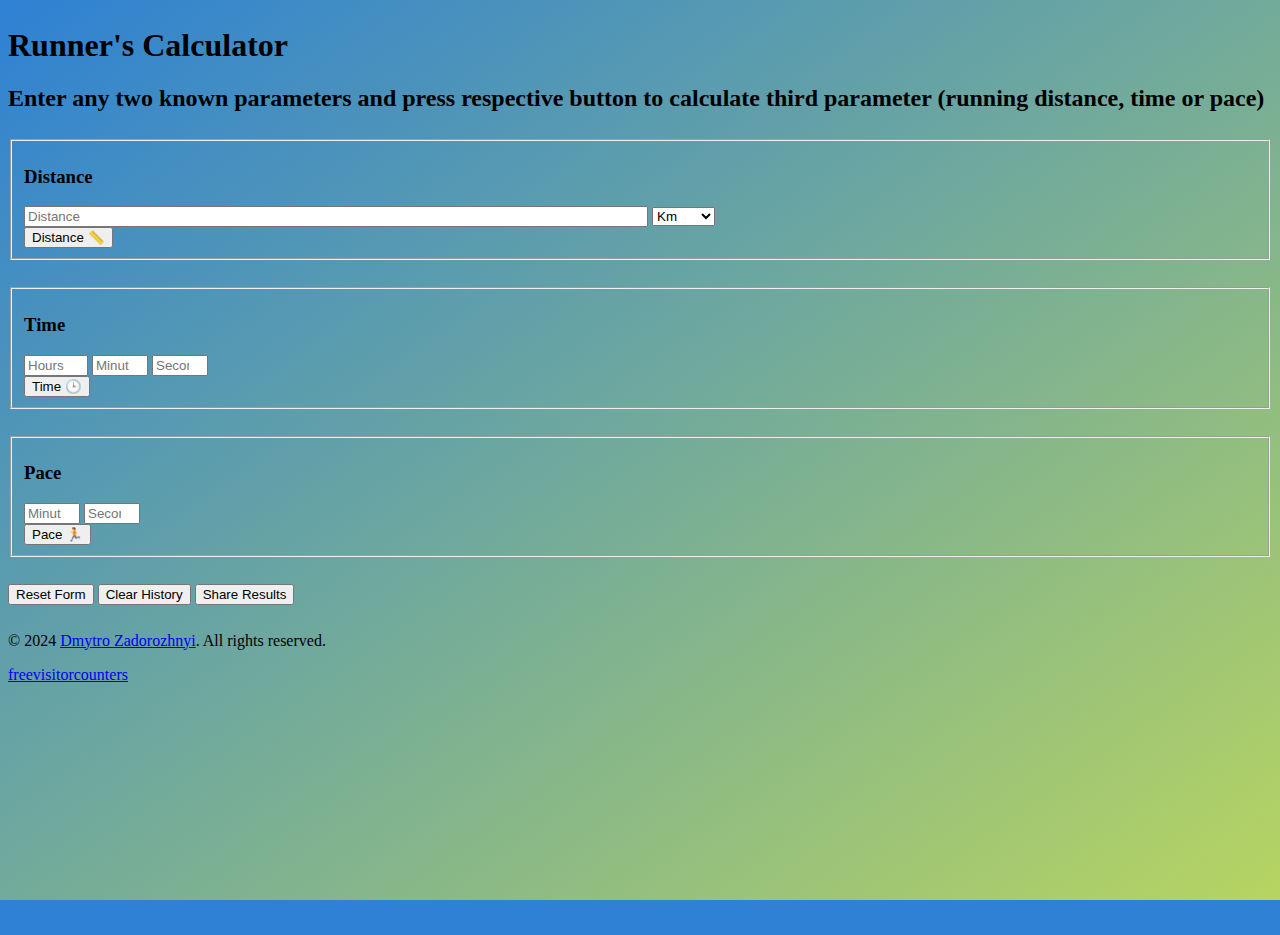
<file: index.html>
<!DOCTYPE html>
<html lang="en">

  <head>

    <meta charset="UTF-8" />
    <meta name="viewport" content="width=device-width, initial-scale=1.0" />
    
    <title>Run Calculator</title>
    <meta name="description" content="Calculate running pace, time, and distance effortlessly with this online running calculator. Enter your desired pace, time, or distance, and get instant results. Perfect for runners, trail runners, joggers, and fitness enthusiasts to make estimations of their marathon or half marathon target time or pace, and for any other distance. It is also possible to select distance units - KM kilometers, miles, meters or feet">
    <meta name="keywords" content="running, calculator, pace, time, distance, fitness, jogging, marathon, half-marathon, marathon time, half marathon time">

    <link href="https://cdn.jsdelivr.net/npm/bootstrap@5.3.2/dist/css/bootstrap.min.css" rel="stylesheet" integrity="sha384-T3c6CoIi6uLrA9TneNEoa7RxnatzjcDSCmG1MXxSR1GAsXEV/Dwwykc2MPK8M2HN" crossorigin="anonymous">
    <link href="css/style.css" rel="stylesheet" />

    <!-- Google tag (gtag.js) -->
    <script async src="https://www.googletagmanager.com/gtag/js?id=G-SLFJH5YS6R"></script>
    <script>
      window.dataLayer = window.dataLayer || [];
      function gtag(){dataLayer.push(arguments);}
      gtag('js', new Date());
      gtag('config', 'G-SLFJH5YS6R');
    </script>

    <!-- Icons for Android and iOS devices, website icon -->
    <link rel="icon" href="/img/favicon.ico" sizes="any">
    <link rel="apple-touch-icon" href="/img/apple-touch-icon.png">

    <!-- Add a manifest file -->
    <link rel="manifest" href="/manifest.json">

  </head>

  <body class="container">
    <div class="text-center">
      <h1 class="top-title">Runner's Calculator</h1>
      <h2 class="fs-6 fw-normal">Enter any two known parameters and press respective button to calculate third parameter (running distance, time or pace)</h2>

      <form class="row">

        <!-- Block with distance field, units of measurement selector and clculate distance field -->
        <fieldset class="col-sm-4 form-fieldset">
          <h3 class="fs-4 fw-normal">Distance</h3>
          <div class="input-group mb-2">
            <input class="form-control distance-field-size" id="inputDistance" list="distance" type="number" placeholder="Distance" min="0" max="1000" pattern="[0-9]+"/>
            <!-- datalist predefined distance options for input Distance -->
            <datalist id="distance">
              <option value="42.2"></option>
              <option value="21.1"></option>
              <!-- <option value="42.2">KM, Marathon</option>
              <option value="26.2">Miles, Marathon</option>
              <option value="21.1">KM, Half-Marathon</option>
              <option value="13.1">Miles, Half-Marathon</option> -->
              <!-- <option value="20"></option> -->
              <!-- <option value="15"></option> -->
              <option value="10"></option>
              <option value="5"></option>
              <!-- <option value="3"></option> -->
              <!-- <option value="1"></option> -->
            </datalist>
            <!-- selector for units of measurement -->
            <select class="form-select" id="distanceUnit" name="distanceUnit" onchange="updateDistanceList()">
              <option value="Km" selected>Km</option>
              <option value="Meter" disabled>Meters</option>
              <option value="Mile">Miles</option>
              <option value="Feet" disabled>Feet</option>
            </select>
          </div>
          <button class="btn btn-primary col-12" type="button" onclick="calculateDistance()">Distance  &#128207</button>
        </fieldset>

        <!-- Block with time (hous, minutes, seconds) fields and calculate time button -->
        <fieldset class="col-sm-4 form-fieldset">
          <h3 class="fs-4 fw-normal">Time</h3>
          <div class="input-group mb-2">
            <input class="form-control" id="inputHours" type="number" min="0" max="999" placeholder="Hours" pattern="[0-9]+"/>
            <input class="form-control" id="inputMinutes" type="number" placeholder="Minutes" min="0" max="59" pattern="[0-9]+"/>
            <input class="form-control" id="inputSeconds" type="number" placeholder="Seconds" min="0" max="59" pattern="[0-9]+"/>
          </div>
          <button class="btn btn-primary col-12" type="button" onclick="calculateTime()">Time  &#x1F552</button>
        </fieldset>

        <!-- Block with pace fields and calculate pace button -->
        <fieldset class="col-sm-4 form-fieldset">
          <h3 class="fs-4 fw-normal">Pace</h3>
          <div class="input-group mb-2">
            <input class="form-control" id="inputPaceMinutes" type="number" placeholder="Minutes" min="0" max="59" pattern="[0-9]+"/>
            <input class="form-control" id="inputPaceSeconds" type="number" placeholder="Seconds" min="0" max="59" pattern="[0-9]+"/>
          </div>
          <button class="btn btn-primary col-12" type="button" onclick="calculatePace()">Pace  &#127939</button>
        </fieldset>

        <!-- Block with form controls buttons group -->
        <div class="btn-group form-control-button-group" role="group" aria-label="Form controls" id="formControls">
          <button class="btn btn-outline-primary col-12" id="resetButton" type="reset">Reset Form</button>
          <button class="btn btn-outline-primary col-12" id="clearButton" onclick="clearOutputResult()">Clear History</button>
          <button class="btn btn-outline-primary col-12" id="shareButton" onclick="copyToClipboard()">Share Results</button>
        </div>

      </form>

      <div id="historyResult">
        <!-- Paragraphs with calculations results will be added here -->
      </div>
    </div>

  <!-- Add footer with copyright. Links to the profile and buy me a cofee to be added later -->
  <footer id="Footer">

    <!-- First line with copyright and link to LinkedIn profile -->
    <div class="text-center">
      <p class="small">&copy; 2024 <a href="https://www.linkedin.com/in/dmytro-zadorozhnyi/" class="text-decoration-none" target="_blank">Dmytro Zadorozhnyi</a>. All rights reserved.</p>
    </div> 

    <!-- Button Say Thank you -->
    <div class="row justify-content-center">
      <div class="col-auto">
        <script type="text/javascript" src="https://cdnjs.buymeacoffee.com/1.0.0/button.prod.min.js" data-name="bmc-button" data-slug="dmytro.zadorozhnyi" data-color="#0d6efd" data-emoji=""  data-font="Cookie" data-text='Say "Thank you"' data-outline-color="#000000" data-font-color="#ffffff" data-coffee-color="#FFDD00" ></script>
      </div>
    </div>
    
    <!-- Visitor counter -->
    <div class="text-center">
      <a href='http://www.freevisitorcounters.com'>freevisitorcounters</a> 
      <script type='text/javascript' src='https://www.freevisitorcounters.com/auth.php?id=dee96ae189be629fd0f3014d18760a8afd376d08'></script>
      <script type="text/javascript" src="https://www.freevisitorcounters.com/en/home/counter/1160695/t/5"></script>
    </div>

    <br>

  </footer>

    <!-- main JS code -->
    <script src="script.js"></script>

    <!-- bootstrap JS code -->
    <script src="https://cdn.jsdelivr.net/npm/bootstrap@5.3.2/dist/js/bootstrap.bundle.min.js" integrity="sha384-C6RzsynM9kWDrMNeT87bh95OGNyZPhcTNXj1NW7RuBCsyN/o0jlpcV8Qyq46cDfL" crossorigin="anonymous"></script>

    <!-- Add a service worker for PWA-->
    <!-- <script>
        if ('serviceWorker' in navigator) {
            window.addEventListener('load', () => {
                navigator.serviceWorker.register('/service-worker.js')
                    .then(registration => {
                        console.log('Service Worker registered with scope:', registration.scope);
                    })
                    .catch(error => {
                        console.error('Service Worker registration failed:', error);
                    });
            });
        }
    </script> -->

  </body>
</html>
</file>
<file: css/style.css>
.container {
    background: linear-gradient(to right bottom, #2e81d4, #b7d461);
    background-attachment: fixed;
    background-color: #2e81d4;
    background-repeat: no-repeat;
    background-size: cover;
    height: 100vh;
}

.top-title, .form-fieldset {
    margin-top: 3vh;
}

.form-control-button-group {
    margin-top: 3vh;
    margin-bottom: 3vh;
}

/* this class was added to play with width of distance field, to make it more attractive relatively to the selector of distance unit */
.distance-field-size {
    width:50%;
}
</file>
